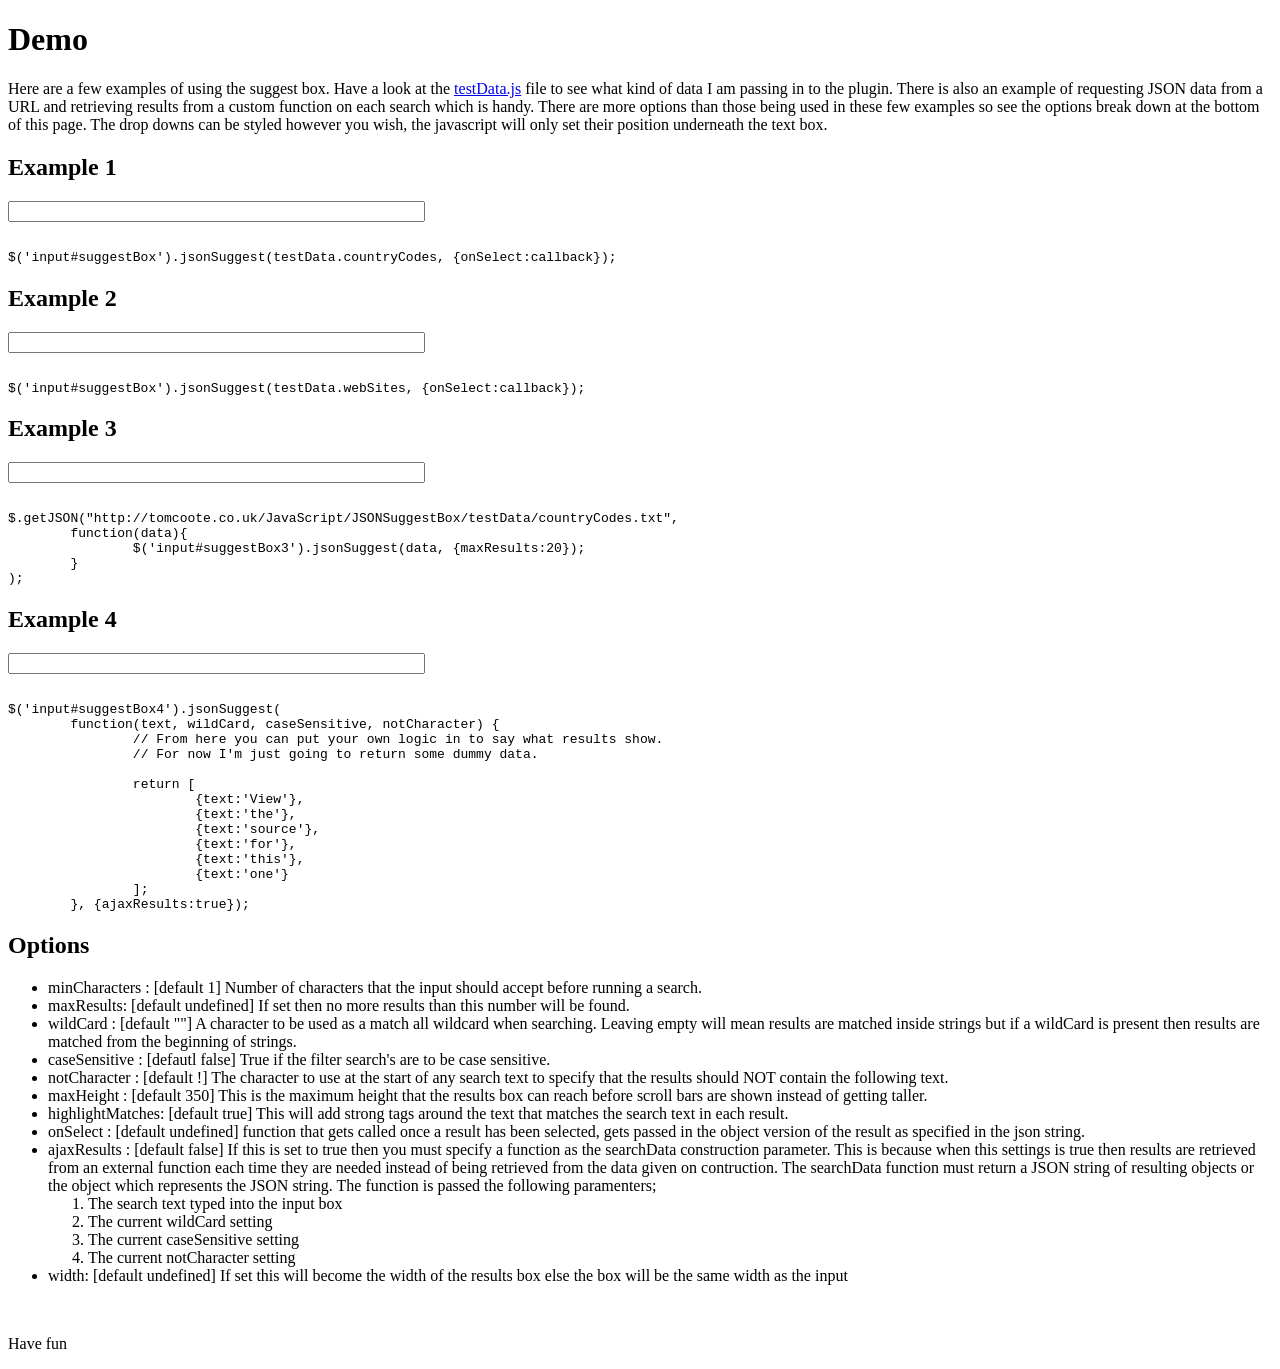
<file: public/javascripts/JSONSuggestBox/demo.html>
<!DOCTYPE html PUBLIC "-//W3C//DTD XHTML 1.0 Transitional//EN" "http://www.w3.org/TR/xhtml1/DTD/xhtml1-transitional.dtd">
<html xmlns="http://www.w3.org/1999/xhtml">

<head>
<title>jQuery JSON Suggest Box Demo</title>

<link rel="stylesheet" href="jsonSuggest.css" type="text/css" />

</head>

<body>

<h1>Demo</h1>
<p>Here are a few examples of using the suggest box. Have a look at the <a href="testData/testData.js">testData.js</a>
file to see what kind of data I am passing in to the plugin. There is also an example of requesting JSON data from
a URL and retrieving results from a custom function on each search which is handy. There are more options than those being used in these few examples so see the options break down
at the bottom of this page. The drop downs can be styled however you wish, the javascript will only set their position
underneath the text box.</p>

<h2>Example 1</h2>
<input type="text" size="50" id="suggestBox" />
<pre><code class="codelist">
$('input#suggestBox').jsonSuggest(testData.countryCodes, {onSelect:callback});
</code></pre>


<h2>Example 2</h2>
<input type="text" size="50" id="suggestBox2" />
<pre><code class="codelist">
$('input#suggestBox').jsonSuggest(testData.webSites, {onSelect:callback});
</code></pre>

<h2>Example 3</h2>
<input type="text" size="50" id="suggestBox3" />
<pre><code class="codelist">
$.getJSON("http://tomcoote.co.uk/JavaScript/JSONSuggestBox/testData/countryCodes.txt",
	function(data){
		$('input#suggestBox3').jsonSuggest(data, {maxResults:20});
	}
);
</code></pre>

<h2>Example 4</h2>
<input type="text" size="50" id="suggestBox4" />
<pre><code class="codelist">
$('input#suggestBox4').jsonSuggest(
	function(text, wildCard, caseSensitive, notCharacter) {
		// From here you can put your own logic in to say what results show.
		// For now I'm just going to return some dummy data.
		
		return [
			{text:'View'},
			{text:'the'},
			{text:'source'},
			{text:'for'},
			{text:'this'},
			{text:'one'}
		];
	}, {ajaxResults:true});
</code></pre>

<h2>Options</h2>
<ul>
	<li>minCharacters :	[default 1] Number of characters that the input should accept before running a search.</li>
	<li>maxResults:		[default undefined] If set then no more results than this number will be found.</li>
	<li>wildCard :		[default ""] A character to be used as a match all wildcard when searching. Leaving empty will mean results are matched inside
 						strings but if a wildCard is present then results are matched from the beginning of strings.</li>
	<li>caseSensitive :	[defautl false] True if the filter search's are to be case sensitive.</li>
	<li>notCharacter :	[default !] The character to use at the start of any search text to specify that the results should NOT contain the following text.</li>
	<li>maxHeight :		[default 350] This is the maximum height that the results box can reach before scroll bars are shown instead of getting taller.</li>
	<li>highlightMatches: [default true] This will add strong tags around the text that matches the search text in each result.</li>
	<li>onSelect : 		[default undefined] function that gets called once a result has been selected, gets passed in the object version of the result as specified in the json string.</li>
	<li>ajaxResults : 	[default false] If this is set to true then you must specify a function as the searchData construction parameter. This is because when this
 						settings is true then results are retrieved from an external function each time they are needed instead of being retrieved from the data given on 
  						contruction. The searchData function must return a JSON string of resulting objects or the object which represents the JSON string. The function is
 						passed the following paramenters;
		<ol>
			<li>The search text typed into the input box</li>
 			<li>The current wildCard setting</li>
 			<li>The current caseSensitive setting</li>
			<li>The current notCharacter setting </li>
		</ol>
	</li>
	<li>width:		[default undefined] If set this will become the width of the results box else the box will be the same width as the input</li>
</ul>

<br/>
<p>Have fun</p>

<script language="JavaScript" src="jquery-1.3.2.min.js"></script>
<script language="JavaScript" src="jquery.jsonSuggest.js"></script>
<script language="JavaScript" src="json2.js"></script>
<script language="JavaScript" src="testData/testData.js"></script>
<script>

function callback(item) {
	alert('You selected \'' + item.text + '\'\n\nHere is the full selected JSON object;\n' + JSON.stringify(item));
}

jQuery(function() {
	$('input#suggestBox').jsonSuggest(testData.countryCodes, {onSelect:callback});
	
	$('input#suggestBox2').jsonSuggest(testData.webSites, {onSelect:callback});
	
	$.getJSON("http://tomcoote.co.uk/JavaScript/JSONSuggestBox/testData/countryCodes.txt",
		function(data){
			$('input#suggestBox3').jsonSuggest(data, {maxResults:20});
		}
	);
	
	$('input#suggestBox4').jsonSuggest(
		function(text, wildCard, caseSensitive, notCharacter) {
			// From here you can put your own logic in to say what results show.
			// For now I'm just going to return some dummy data.
			
			return [
				{text:'View'},
				{text:'the'},
				{text:'source'},
				{text:'for'},
				{text:'this'},
				{text:'one'}
			];
		}, {ajaxResults:true});
});

</script>
</body>

</html>
</file>
<file: public/javascripts/JSONSuggestBox/jsonSuggest.css>
div.jsonSuggestResults {
	position:absolute;
	border:1px solid #CCC;
	padding:0px;
	margin:0px 2px;
	z-index:1;
}

div.jsonSuggestResults div.resultItem {
	margin:0px;
	padding:5px;
	position:relative;
	height:auto;
	cursor:pointer;
}

div.jsonSuggestResults div.resultItem.odd {
	background-color:#9ADFFE;
}
div.jsonSuggestResults div.resultItem.even {
	background-color:#FFFFFF;
}

div.jsonSuggestResults div.resultItem.hover {
	background-color:#3399FF;
}

div.jsonSuggestResults div.resultItem img {
	float:left;
	margin-right:10px;
}

div.jsonSuggestResults div.resultItem p {
	margin:0px;
	padding:0px;
}

div.jsonSuggestResults div.resultItem p strong {
	font-weight:bold;
	text-decoration:underline;
}

div.jsonSuggestResults div.resultItem p.extra {
	font-size: x-small !important;
	position:absolute;
	bottom:3px;
	right: 3px;
}
</file>
